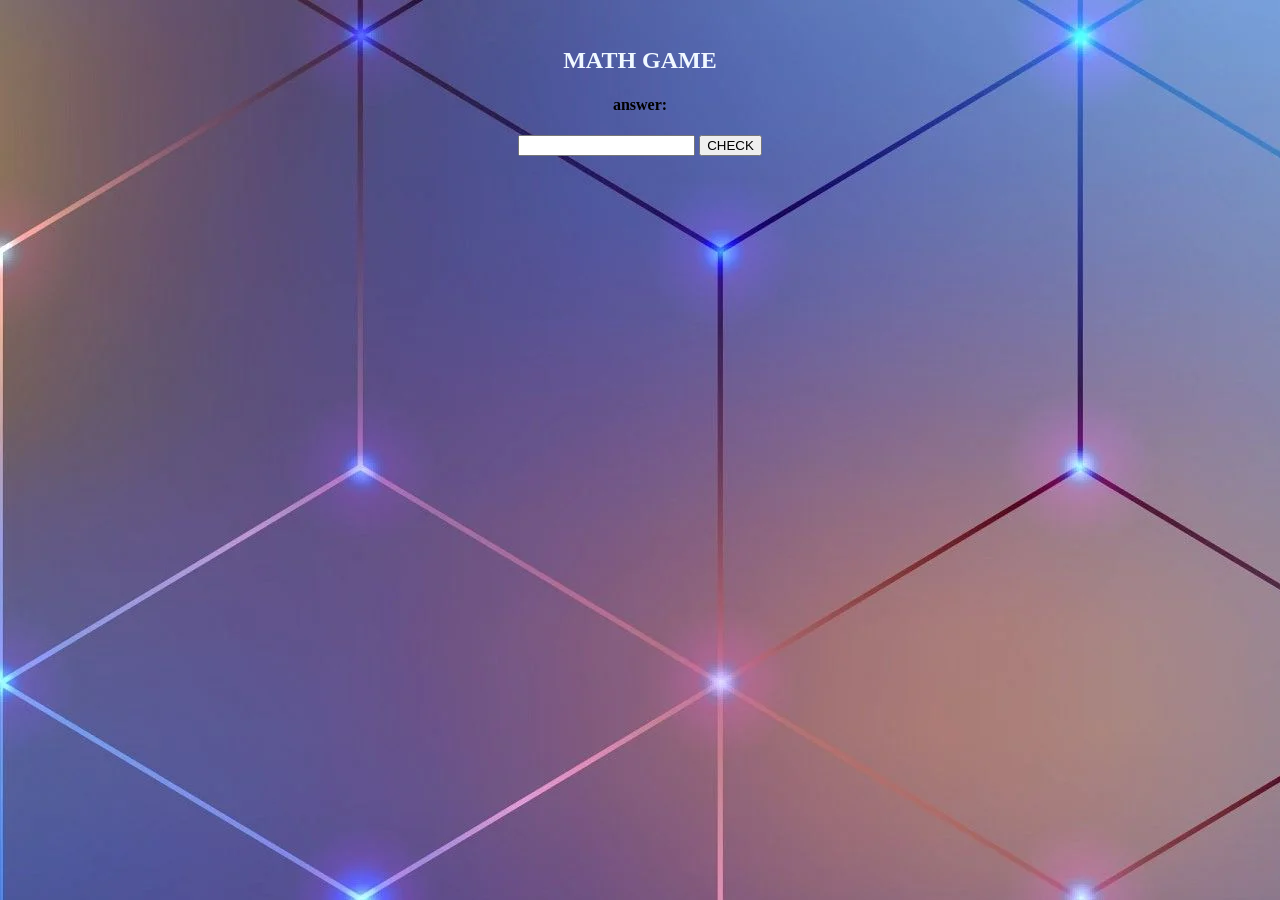
<file: i2.html>
<html>
    <head>
        <title>START!</title>
        <meta name="viewport" content="widthy=device-width, initial-scale-1">
        <link rel="stylesheet" href="style.css" >
        <script src="https://ajax.googleapis.com/ajax/libs/jquery/3.4.1/jquery.min.js">
           
        </script> 
        <script src="https://maxcdn.bootstrapcdn.com/bootstrap/3.4.0/js/bootstrap.min.js">
           
        </script> 
        <link rel="stylesheet" type="text/css" href="style.css">
        <script src="hi.js"></script>
    
  </head>
  <body>
      
    <h4 id="pn1"></h4><span id="ps1"></span>
    <br>
    <h4 id="pn2"></h4><span id="ps2"></span>
    
    <div class="container">
        <center>
            <h2 style="color: aliceblue;">MATH GAME</h2>
            <label id="h"></label>

        </center>
    </div>
    <div id="output">
<center>
    <label></label>
    <span>
        <h4>answer: </h4>
        <input id="i3" type="text">
    </span>
    <button id="b2" class="btn btn-info">CHECK</button>
</center>
    </div>

  </body>
</html>
</file>
<file: style.css>
body{
    background-image:url("1.png") ;
}
.b1{
    background: goldenrod;
}
</file>
